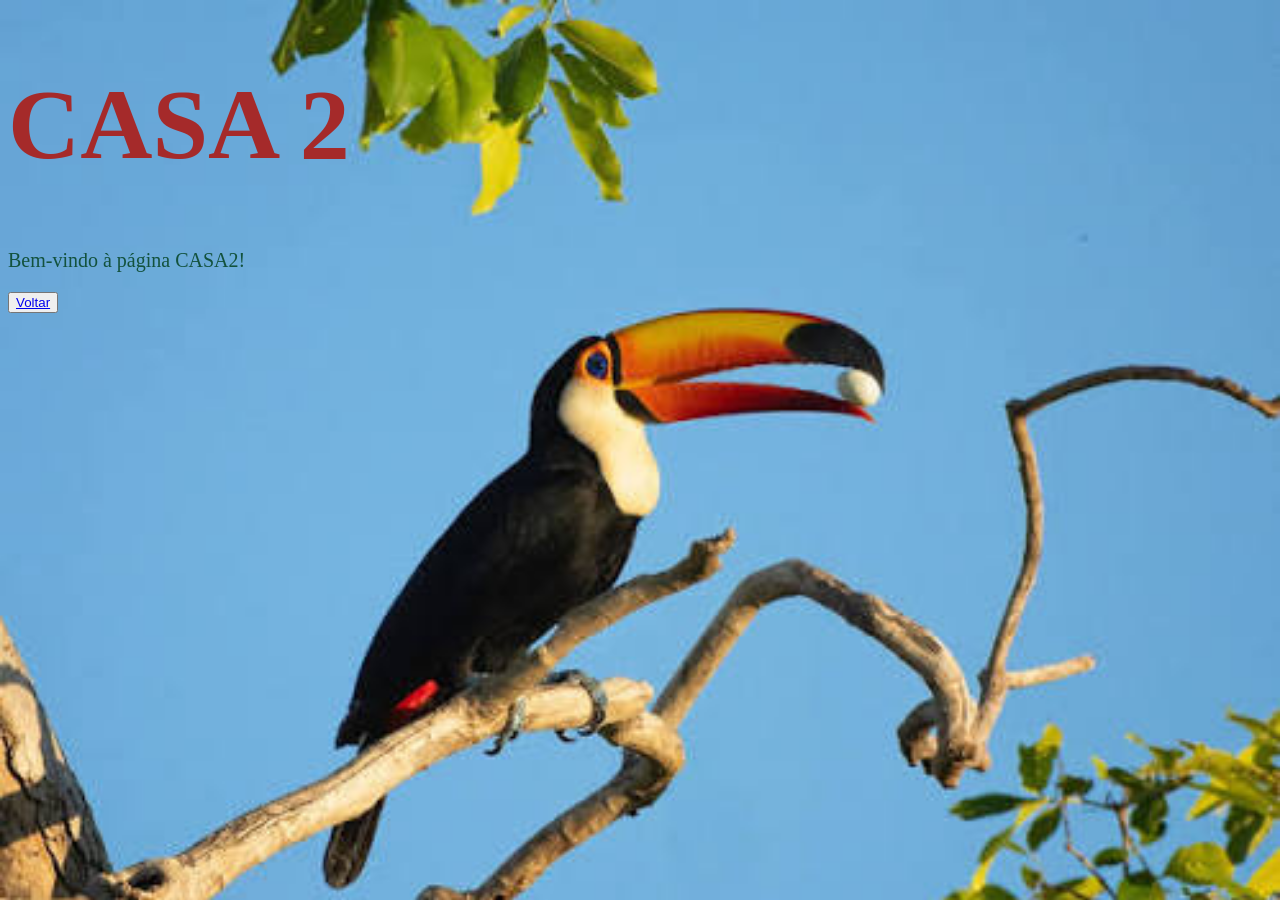
<file: casa.html>
<!DOCTYPE html>
<html lang="pt">
<head>
    <meta charset="UTF-8">
    <meta name="viewport" content="width=device-width, initial-scale=1.0">
    <title>CASA2</title>
    <link rel="stylesheet" href="casa.css">

</head>
<body>
    <h1>CASA 2</h1>
    <p>Bem-vindo à página CASA2!</p>
    
    <button>
        <a href="index.html">Voltar</a>
    </button>
    
</body>
</html>
</file>
<file: casa.css>
body {
    background-image:url("assets/tucano.jpg");
    background-size: cover;
    /* background-size: cover; imagem cobre toda a pagina, mantem a proporção.
    background-position: center; centraliza a imagem na tela.
    background-repeat: no-repeat; Não repete a imagem.
    background-attachment: fixed; fixa imagem, mesmo com zoom.*/
}

h1 {
    font-size: 100px;
    color:brown
}

p {
    font-size: 20px;
    color:rgb(19, 82, 61)
}
</file>
